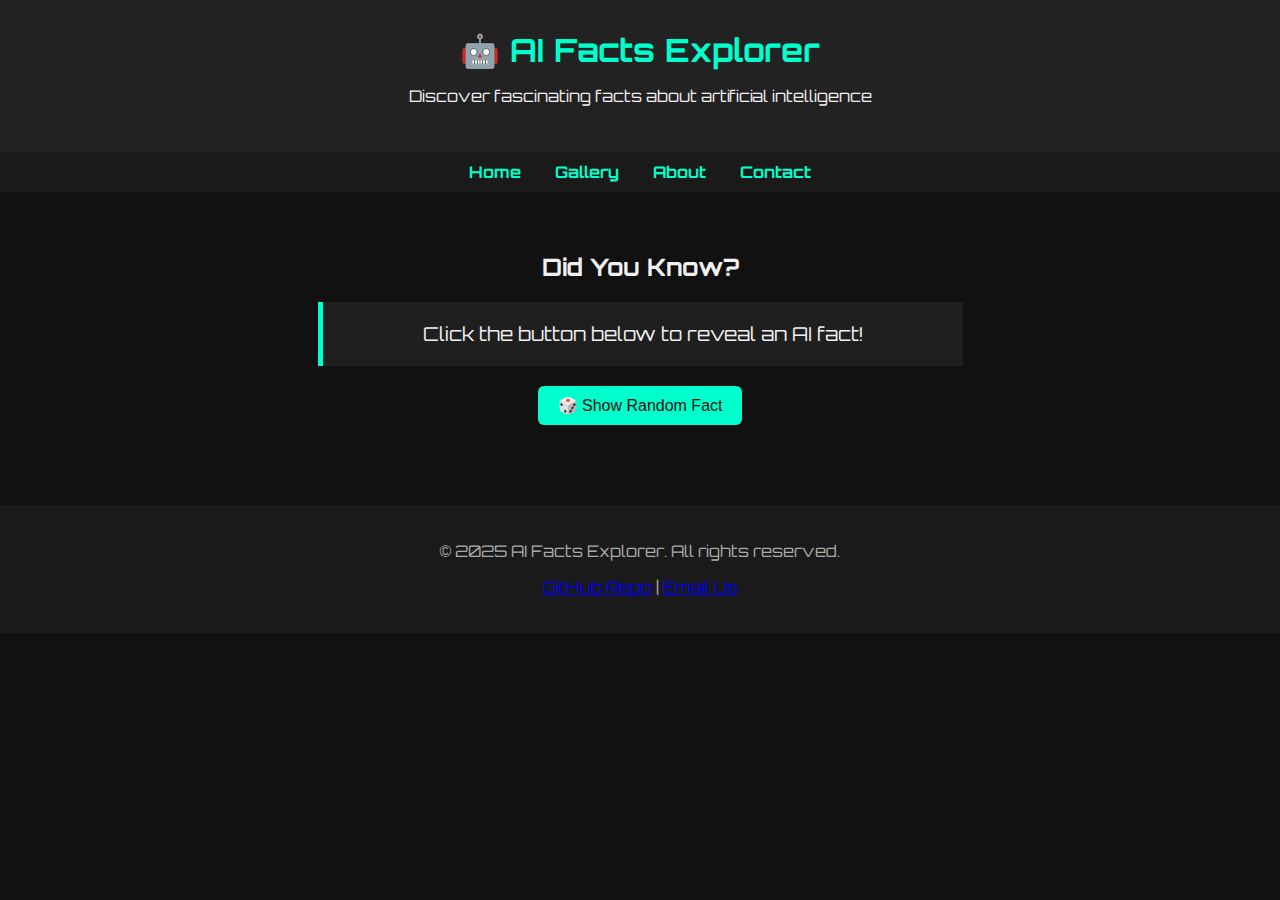
<file: index.html>
<!DOCTYPE html>
<html lang="en">
<head>
  <meta charset="UTF-8">
  <title>AI Facts Explorer 🌐</title>
  <link rel="stylesheet" href="style.css">
  <link rel="icon" type="image/png" href="favicon.png">
  <script src="facts.js" defer></script>
  <link href="https://fonts.googleapis.com/css2?family=Orbitron&display=swap" rel="stylesheet">
</head>
<body>
  <header>
    <h1>🤖 AI Facts Explorer</h1>
    <p>Discover fascinating facts about artificial intelligence</p>
  </header>

  <nav>
    <a href="index.html">Home</a>
    <a href="gallery.html">Gallery</a>
    <a href="about.html">About</a>
    <a href="contact.html">Contact</a>
  </nav>

  <main>
    <h2>Did You Know?</h2>
    <div id="fact-box">Click the button below to reveal an AI fact!</div>
    <button onclick="showRandomFact()">🎲 Show Random Fact</button>
  </main>

  <footer>
    <p>&copy; 2025 AI Facts Explorer. All rights reserved.</p>
    <p>
      <a href="https://github.com/miralalamir/Swirl.git" target="_blank">GitHub Repo</a> |
      <a href="mailto:ai@explorer.com">Email Us</a>
    </p>
  </footer>
</body>
</html>
</file>
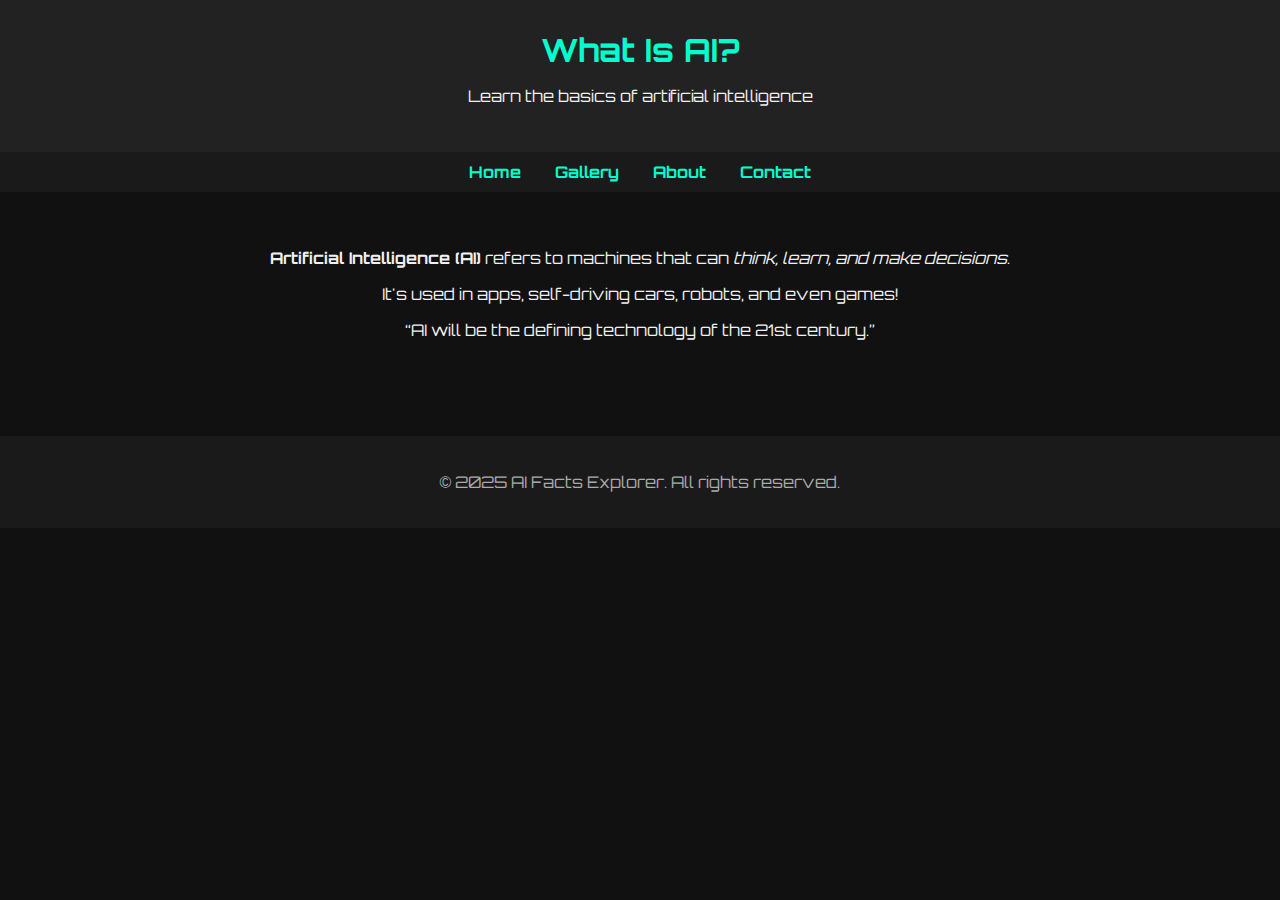
<file: about.html>
<!DOCTYPE html>
<html lang="en">
<head>
  <meta charset="UTF-8">
  <title>About AI 🧠</title>
  <link rel="stylesheet" href="style.css">
  <link rel="icon" type="image/png" href="favicon.png">
  <link href="https://fonts.googleapis.com/css2?family=Orbitron&display=swap" rel="stylesheet">
</head>
<body>
  <header>
    <h1>What Is AI?</h1>
    <p>Learn the basics of artificial intelligence</p>
  </header>

  <nav>
    <a href="index.html">Home</a>
    <a href="gallery.html">Gallery</a>
    <a href="about.html">About</a>
    <a href="contact.html">Contact</a>
  </nav>

  <main>
    <p><strong>Artificial Intelligence (AI)</strong> refers to machines that can <em>think, learn, and make decisions</em>.</p>
    <p>It's used in apps, self-driving cars, robots, and even games!</p>
    <blockquote>“AI will be the defining technology of the 21st century.”</blockquote>
  </main>

  <footer>
    <p>&copy; 2025 AI Facts Explorer. All rights reserved.</p>
  </footer>
</body>
</html>
</file>
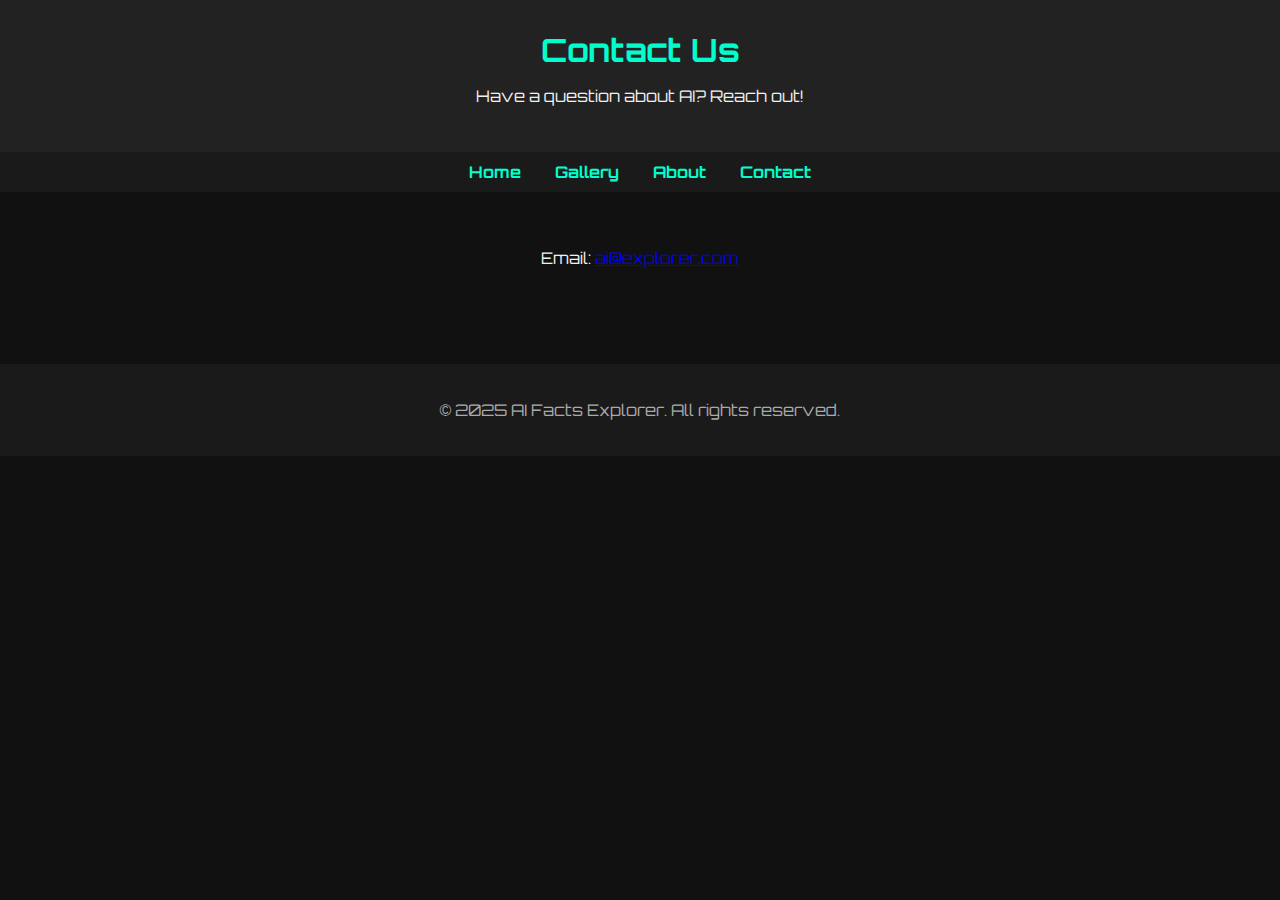
<file: contact.html>
<!DOCTYPE html>
<html lang="en">
<head>
  <meta charset="UTF-8">
  <title>Contact 📬</title>
  <link rel="stylesheet" href="style.css">
  <link rel="icon" type="image/png" href="favicon.png">
  <link href="https://fonts.googleapis.com/css2?family=Orbitron&display=swap" rel="stylesheet">
</head>
<body>
  <header>
    <h1>Contact Us</h1>
    <p>Have a question about AI? Reach out!</p>
  </header>

  <nav>
    <a href="index.html">Home</a>
    <a href="gallery.html">Gallery</a>
    <a href="about.html">About</a>
    <a href="contact.html">Contact</a>
  </nav>

  <main>
    <p>Email: <a href="mailto:ai@explorer.com">ai@explorer.com</a></p>
  </main>

  <footer>
    <p>&copy; 2025 AI Facts Explorer. All rights reserved.</p>
  </footer>
</body>
</html>
</file>
<file: style.css>
body {
  margin: 0;
  font-family: 'Orbitron', sans-serif;
  background-color: #111;
  color: #f0f0f0;
  text-align: center;
}

header {
  background-color: #222;
  padding: 30px;
}

header h1 {
  color: #00ffcc;
  margin: 0;
}

nav {
  background-color: #1a1a1a;
  padding: 10px;
}

nav a {
  color: #00ffcc;
  text-decoration: none;
  margin: 0 15px;
  font-weight: bold;
  transition: color 0.3s;
}

nav a:hover {
  color: #ff00aa;
}

main {
  padding: 40px 20px;
}

#fact-box {
  font-size: 1.2em;
  margin: 20px auto;
  max-width: 600px;
  background-color: #1f1f1f;
  padding: 20px;
  border-left: 5px solid #00ffcc;
}

button {
  background-color: #00ffcc;
  color: #111;
  padding: 10px 20px;
  border: none;
  font-size: 1em;
  cursor: pointer;
  border-radius: 6px;
  transition: background-color 0.3s;
}

button:hover {
  background-color: #00ddb3;
}

footer {
  background-color: #1a1a1a;
  padding: 20px;
  color: #aaa;
  margin-top: 40px;
}
</file>
